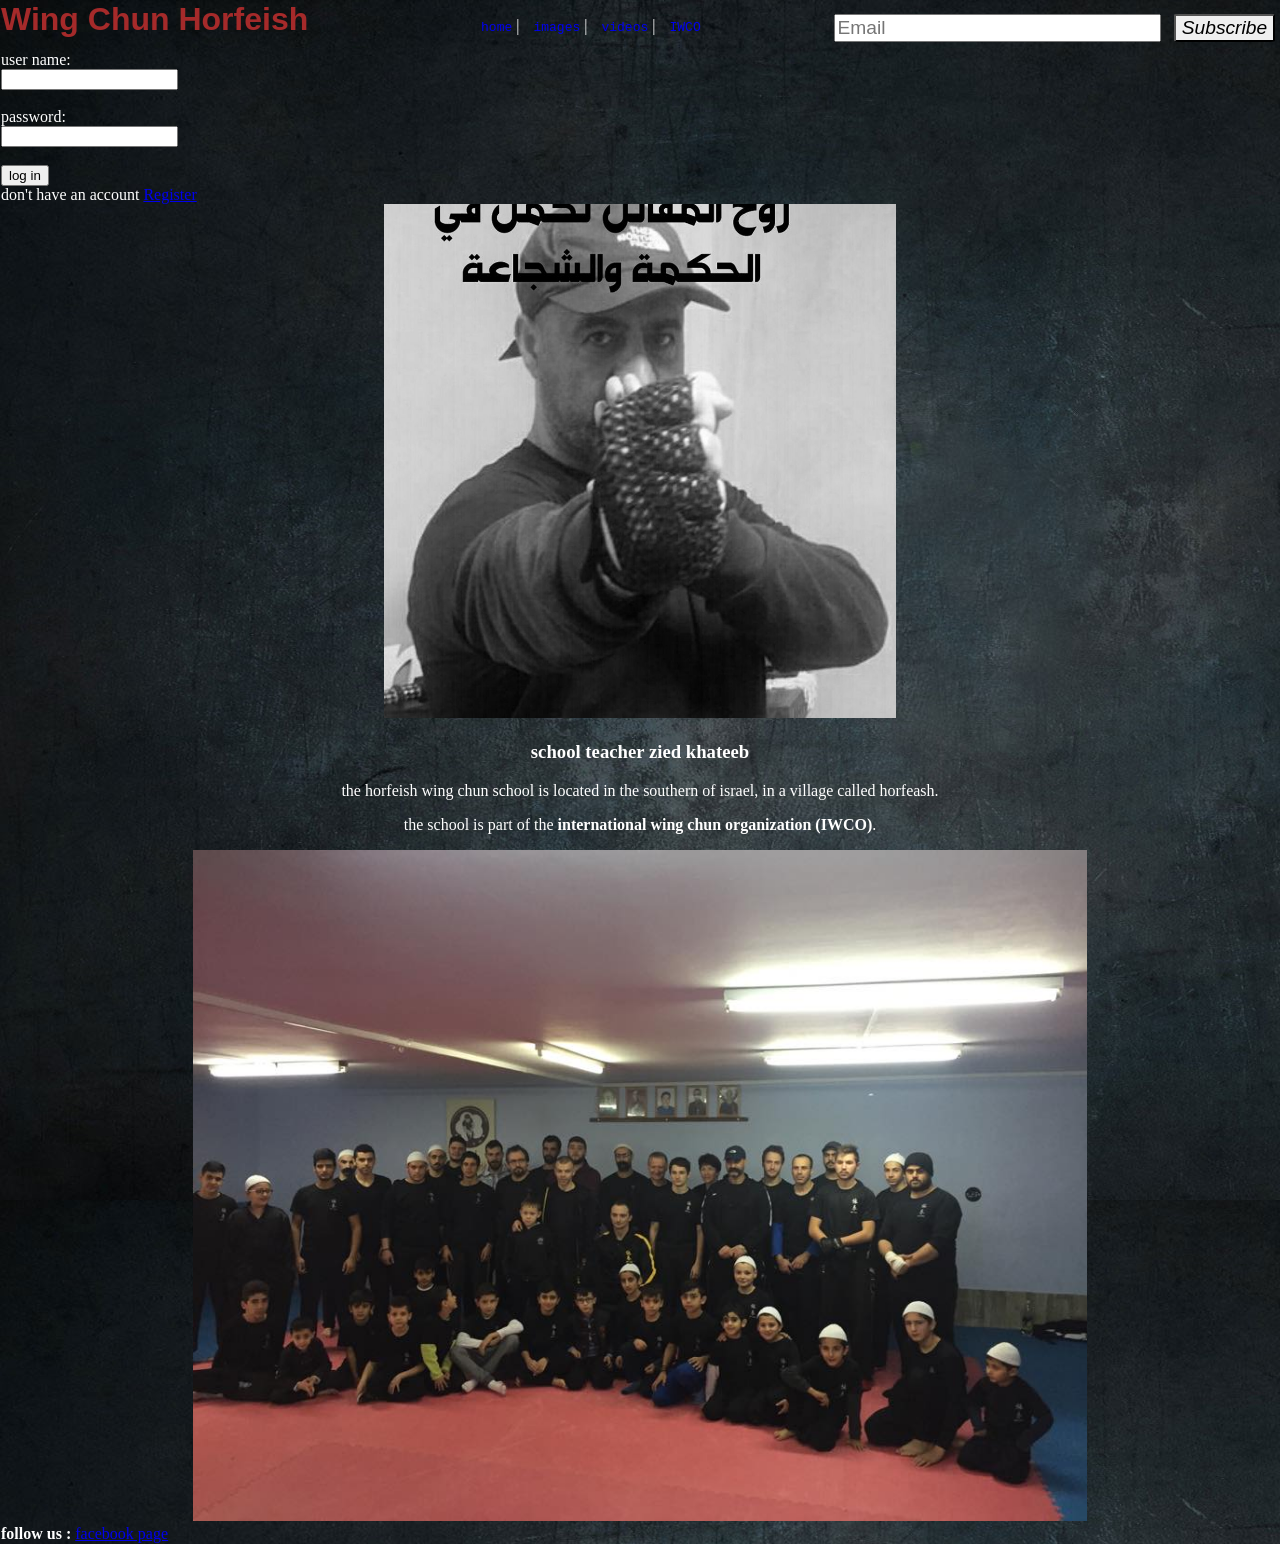
<file: wingChunHorfiash/web/src/main/webapp/index.html>
<!DOCTYPE html>
<html>
<head>
    <meta charset="utf-8" />
    <meta name="viewport" content="width=device-width">
    <meta http-equiv="X-UA-Compatible" content="IE=edge">
    <title>wing chun horfeish</title>
    <meta name="viewport" content="width=device-width, initial-scale=1">
    <script src="wingChun.js" type="text/javascript"></script>
    <link rel="stylesheet" type="text/css" media="screen" href="main.css" />
   
    
</head>
<body>
    <div id="page-head">
<div id="h1-head">
    <h1>Wing Chun Horfeish </h1>
</div>
<div id="nav">
    <ul id="list-menu">
        <li><a href="index.html" target="_self"><samp class="menu_text">home</samp></a>  |</li>
        <li><a href="images.html" target="_self"><samp class="menu_text">images</samp></a>  |</li>
        <li> <a href="videos.html" target="_self"><samp class="menu_text">videos</samp></a> |</li>
        <li><a href="videos.html" target="_self"><samp class="menu_text">IWCO</samp> </a></li>
    </ul>
    
</div>
<input id="subscribe-in" type="email" placeholder="Email">
    <button id="subscribe-btn" onclick="addSubscriber()">Subscribe</button>
</div>
   
   <div id="clear"></div>
   <div>
       <div> user name:</div> <div><input type="text" id="user_naem_login"></div><br>
       <div> password:</div> <div><input type="password" id="user_password_login"></div><br>
        <button id="btn_login" onclick="userLogIn();">log in</button><br>
         don't have an account 
        <a href="register.html" target="_self">Register</a>
       </div>
    <div class="centered">
       <div>
       
        <img id="teacher" src="techer.jpg" alt="wing chun              horfeish">
        </div>  
        
         <div id="description">
           <h3>school teacher zied khateeb</h3>   
            <p>the horfeish wing chun school is located in the southern of israel, in a village called horfeash.</p>
            <P>the school is part of the <strong> international wing chun organization (IWCO)</strong>.</P>
        </div>
        <img id="wing-chun-school-image" src="wingChunHorfishHomeImage.jpg" alt="wing chun horfeish">
        
    </div>
    <div id="conntect">
    <strong>follow us : </strong>  
    <a href="https://www.facebook.com/%D7%91%D7%99%D7%AA-%D7%A1%D7%A4%D7%A8-%D7%9C%D7%90%D7%95%D7%9E%D7%A0%D7%95%D7%99%D7%95%D7%AA-%D7%9C%D7%97%D7%99%D7%9E%D7%94-%D7%9B%D7%A4%D7%A8-%D7%97%D7%95%D7%A8%D7%A4%D7%99%D7%A9-720641281427337/" target="_blank">facebook page </a>
    
    </div>
    
    
    
</body>
</html>
</file>
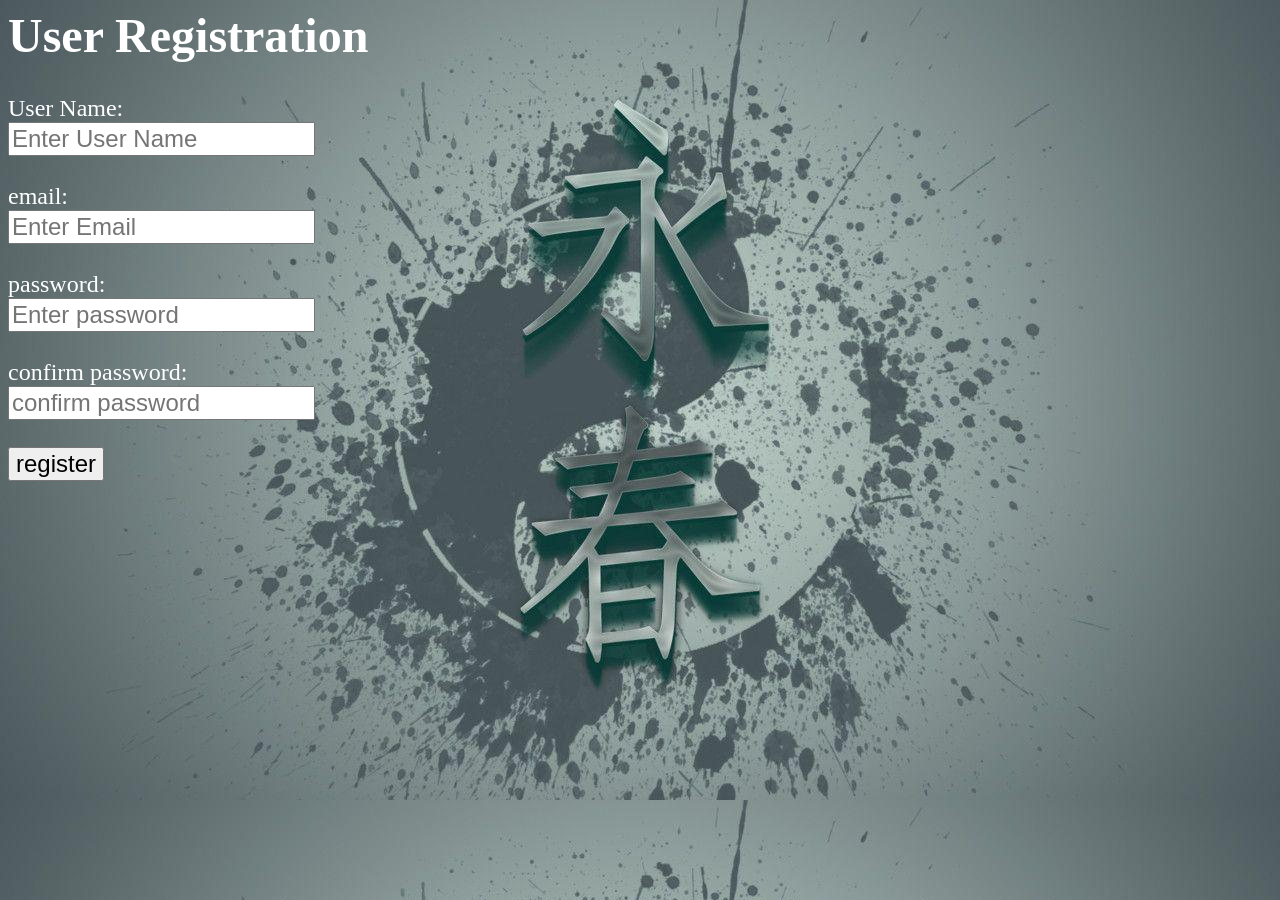
<file: wingChunHorfiash/web/src/main/webapp/register.html>
<html>
    <head>
        <title>Register page</title>
        <script type="text/javascript" src="register.js"></script>
        <link rel="stylesheet" href="register.css">
    </head>
    <body>
        <h1> User Registration</h1>

        <div>User Name:</div> <div><input type="text" id="userName" placeholder="Enter User Name">
        </div><div id="userNot">  
        </div><br>
        <div>email:</div> <div><input type="email" id="email" placeholder="Enter Email"></div>
        <div id="emailNot">
        </div><br>
        <div>password:</div><div><input type="password" id="password" placeholder="Enter password"></div>
        <div id="passwordNot"></div><br>
        <div>confirm password:</div><div><input type="password" id="vpassword" placeholder="confirm password"></div>
        <div id="vpasswordNot"></div><br>
        <button id="register_btn" onclick="userRegister();">register</button>
    </body>
</html>
</file>
<file: wingChunHorfiash/web/src/main/webapp/main.css>
@import url('menu.css');
@import url('background.css');


#clear{
    clear: both;
}

#teacher{
text-align: center;
height: 30%;
width: 40%;
}

#wing-chun-school-image{
float: initial;
height: 50%;
width: 70%;
}

.centered{
    text-align: center;
}
#description{
    
    color: white
}
</file>
<file: wingChunHorfiash/web/src/main/webapp/register.css>
body{
    background-image: url(wing-chun-wallpaper.jpg);
    font-size: 24;
    color:white;
}
input{
    font-size:24; 
}
button{
	
font-size:24; 
	}
</file>
